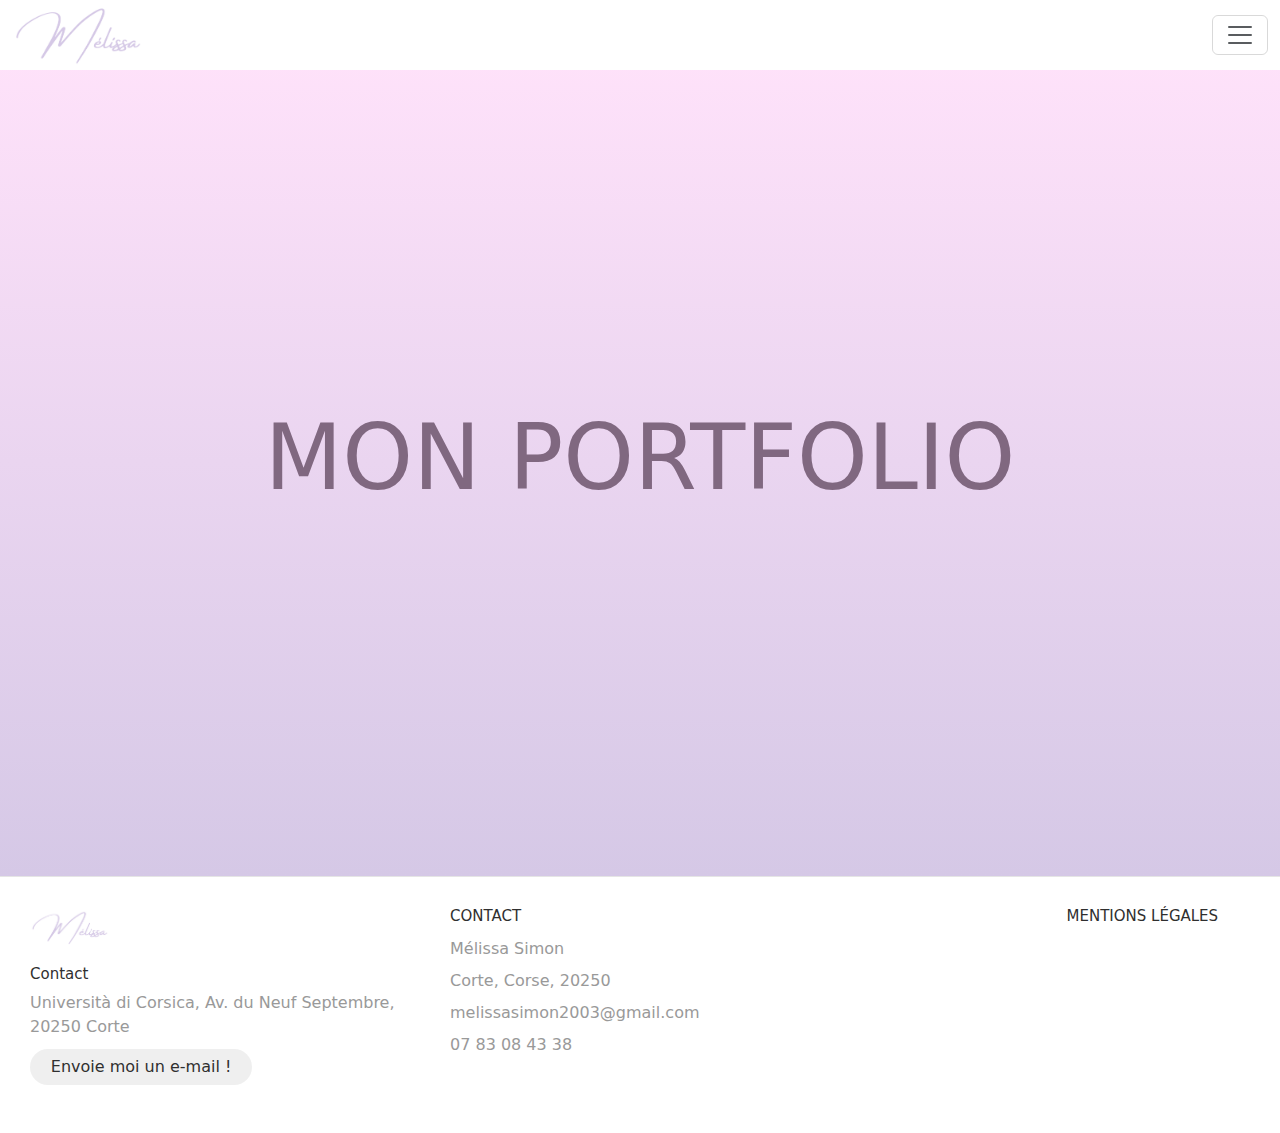
<file: index.html>
<!doctype html>
<html lang="en">
  <head>
    <meta charset="utf-8">
    <meta name="viewport" content="width=device-width, initial-scale=1">
    <title>PORTFOLIO</title>
    <link href="styles.css" rel="stylesheet">
    <link href="https://cdn.jsdelivr.net/npm/bootstrap@5.3.3/dist/css/bootstrap.min.css" rel="stylesheet" integrity="sha384-QWTKZyjpPEjISv5WaRU9OFeRpok6YctnYmDr5pNlyT2bRjXh0JMhjY6hW+ALEwIH" crossorigin="anonymous">
  </head>
  <body>


    <!-- barre de navigation -->
    <nav class="navbar bg-body-tertiary fixed-top">
      <div class="container-fluid">
        <a class="navbar-brand" href="#"><img class="logo" src="/image/logomel.png" alt="logo" /></a>
        <button class="navbar-toggler" type="button" data-bs-toggle="offcanvas" data-bs-target="#offcanvasNavbar" aria-controls="offcanvasNavbar" aria-label="Toggle navigation">
          <span class="navbar-toggler-icon"></span>
        </button>
        <div class="offcanvas offcanvas-end" tabindex="-1" id="offcanvasNavbar" aria-labelledby="offcanvasNavbarLabel">
          <div class="offcanvas-header">
            <h5 class="offcanvas-title" id="offcanvasNavbarLabel"><img class="logo" src="/image/logomel.png" alt="logo" /></h5>
            <button type="button" class="btn-close" data-bs-dismiss="offcanvas" aria-label="Close"></button>
          </div>
          <div class="offcanvas-body">
            <ul class="navbar-nav justify-content-end flex-grow-1 pe-3">
              <li class="nav-item">
                <a class="nav-link active" aria-current="page" href="index.html">Accueil</a>
              </li>
              <li class="nav-item">
                <a class="nav-link" href="quisuisje.html">Qui suis-je?</a>
              </li>
              <li class="nav-item dropdown">
                <a class="nav-link dropdown-toggle" href="#" role="button" data-bs-toggle="dropdown" aria-expanded="false">
                  Mes réalisations
                </a>
                <ul class="dropdown-menu">
                  <li><a class="dropdown-item" href="realgraph.html">Graphisme</a></li>
                  <li><a class="dropdown-item" href="communication.html">Communication</a></li>
                  <li><a class="dropdown-item" href="devweb.html">Developpement Web</a></li>
                  <li><a class="dropdown-item" href="audiovisuel.html">Audiovisuel</a></li>
                  <li>
                    <hr class="dropdown-divider">
                  </li>
      
                </ul>
              </li>
            </ul>
            
          </div>
        </div>
      </div>
    </nav>

  <!-- FIN barre de navigation -->

    <br>
<br>
 <!-- accueil -->

 <div class="accl">
 <h1 class="titre">MON PORTFOLIO</h1>
</div>
<!-- FIN accueil -->






<footer class="footer">
  <div class="footer__addr">
    <p class="footer__logo"><img class="logo" src="/image/logomel.png" alt="logo" /></p>
        
    <h2>Contact</h2>
    
    <address>
      Università di Corsica, Av. du Neuf Septembre, 20250 Corte<br>
          
      <a class="footer__btn" href="mailto:melissasimon2003@gmail.com">Envoie moi un e-mail !</a>
    </address>
  </div>
  
  <ul class="footer__nav">
    <li class="nav__item">
      <h2 class="nav__title">CONTACT</h2>

      <ul class="nav__ul">
        <li>
          <a href="#">Mélissa Simon</a>
        </li>

        <li>
          <a href="#">Corte, Corse, 20250</a>
        </li>
            
        <li>
          <a href="mailto:melissasimon2003@gmail.com">melissasimon2003@gmail.com</a>
        </li>
        <li>
          <a href="#">07 83 08 43 38</a>
        </li>
      </ul>
    </li>
    
    <li class="nav__item nav__item--extra">
      <h2 class="nav__title"></h2>
      
      <ul class="nav__ul nav__ul--extra">
        
        <li>
          <a href="#"></a>
        </li>
        
        <li>
          <a href="#"></a>
        </li>
        <li>
          <a href="#"></a>
        </li>
        
        <li>
          <a href="#"></a>
        </li>
        
        
      </ul>
    </li>
    
    <li class="nav__item">
      <h2 class="nav__title">MENTIONS LÉGALES</h2>
      <ul class="nav__ul">
        <li>
          <a href="#"></a>
        </li>
        
        <li>
          <a href="#"></a>
        </li>
        
        
      </ul>
    </li>
  </ul>
  
 
</footer>



<script src="https://cdn.jsdelivr.net/npm/bootstrap@5.3.3/dist/js/bootstrap.bundle.min.js" integrity="sha384-YvpcrYf0tY3lHB60NNkmXc5s9fDVZLESaAA55NDzOxhy9GkcIdslK1eN7N6jIeHz" crossorigin="anonymous"></script>
</body>
</html>
</file>
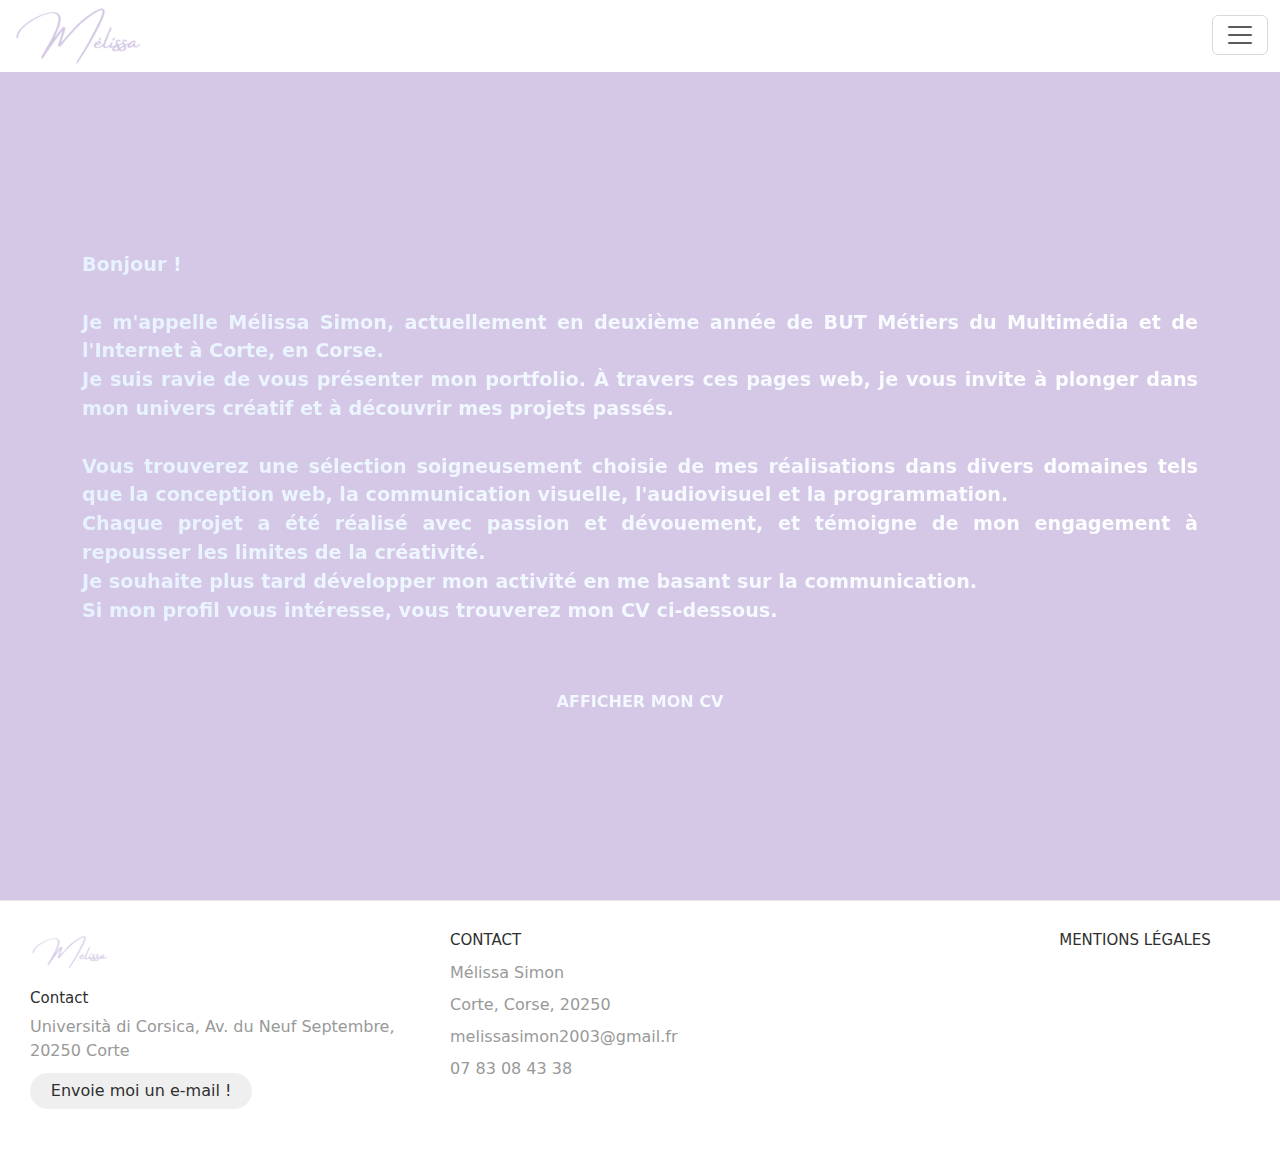
<file: quisuisje.html>
<!doctype html>
<html lang="en">
  <head>
    <meta charset="utf-8">
    <meta name="viewport" content="width=device-width, initial-scale=1">
    <title>MÉLISSA SIMON - PORTFOLIO</title>
    <link href="styles.css" rel="stylesheet">
    <link href="https://cdn.jsdelivr.net/npm/bootstrap@5.3.3/dist/css/bootstrap.min.css" rel="stylesheet" integrity="sha384-QWTKZyjpPEjISv5WaRU9OFeRpok6YctnYmDr5pNlyT2bRjXh0JMhjY6hW+ALEwIH" crossorigin="anonymous">
  </head>
  <body>


    <!-- barre de navigation -->


    <nav class="navbar bg-body-tertiary fixed-top">
      <div class="container-fluid">
        <a class="navbar-brand" href="#"><img class="logo" src="/image/logomel.png" alt="logo" /></a>
        <button class="navbar-toggler" type="button" data-bs-toggle="offcanvas" data-bs-target="#offcanvasNavbar" aria-controls="offcanvasNavbar" aria-label="Toggle navigation">
          <span class="navbar-toggler-icon"></span>
        </button>
        <div class="offcanvas offcanvas-end" tabindex="-1" id="offcanvasNavbar" aria-labelledby="offcanvasNavbarLabel">
          <div class="offcanvas-header">
            <h5 class="offcanvas-title" id="offcanvasNavbarLabel"><img class="logo" src="/image/logomel.png" alt="logo" /></h5>
            <button type="button" class="btn-close" data-bs-dismiss="offcanvas" aria-label="Close"></button>
          </div>
          <div class="offcanvas-body">
            <ul class="navbar-nav justify-content-end flex-grow-1 pe-3">
              <li class="nav-item">
                <a class="nav-link active" aria-current="page" href="index.html">Accueil</a>
              </li>
              <li class="nav-item">
                <a class="nav-link" href="quisuisje.html">Qui suis-je?</a>
              </li>
              <li class="nav-item dropdown">
                <a class="nav-link dropdown-toggle" href="#" role="button" data-bs-toggle="dropdown" aria-expanded="false">
                  Mes réalisations
                </a>
                <ul class="dropdown-menu">
                  <li><a class="dropdown-item" href="realgraph.html">Graphisme</a></li>
                  <li><a class="dropdown-item" href="communication.html">Communication</a></li>
                  <li><a class="dropdown-item" href="devweb.html">Developpement Web</a></li>
                  <li><a class="dropdown-item" href="audiovisuel.html">Audiovisuel</a></li>
                  <li>
                    <hr class="dropdown-divider">
                  </li>
            
                </ul>
              </li>
            </ul>
            
          </div>
        </div>
      </div>
    </nav>

  <!-- FIN barre de navigation -->

    <br>
<br>
 <!-- accueil -->
</br>
 <div class="qui">

          

<!-- FIN accueil -->



<div class="container text-center">
  <div class="row align-items-center">
 
    <div class="col">
     <b> Bonjour ! <br> <br>

Je m'appelle Mélissa Simon, actuellement en deuxième année de BUT Métiers du Multimédia et de l'Internet à Corte, en Corse. <br>
Je suis ravie de vous présenter mon portfolio. À travers ces pages web, je vous invite à plonger dans mon univers créatif et à découvrir mes 
projets passés.<br>
</br>
Vous trouverez une sélection soigneusement choisie de mes réalisations dans divers domaines tels que la conception web, 
la communication visuelle, l'audiovisuel et la programmation. <br>Chaque projet a été réalisé avec passion et dévouement,
 et témoigne de mon engagement à repousser les limites de la créativité.<br>

Je souhaite plus tard développer mon activité en me basant sur la communication.<br>

Si mon profil vous intéresse, vous trouverez mon CV ci-dessous.<br><br>
<br>

<button class="btn" onclick="showPDF()" style="width:100%"><i class="fa fa-download"></i> <b><b>AFFICHER MON CV</b></b></button>

<script>
    function showPDF() {
        window.open('pdf/cvmel.pdf', '_blank');
    }
</script>


    </b> 
    </div>
    
  </div>
</div>


</div>



<footer class="footer">
  <div class="footer__addr">
    <p class="footer__logo"><img class="logo" src="/image/logomel.png" alt="logo" /></p>
        
    <h2>Contact</h2>
    
    <address>
      Università di Corsica, Av. du Neuf Septembre, 20250 Corte<br>
          
      <a class="footer__btn" href="mailto:melissasimon2003@gmail.com">Envoie moi un e-mail !</a>
    </address>
  </div>
  
  <ul class="footer__nav">
    <li class="nav__item">
      <h2 class="nav__title">CONTACT</h2>

      <ul class="nav__ul">
        <li>
          <a href="#">Mélissa Simon</a>
        </li>

        <li>
          <a href="#">Corte, Corse, 20250</a>
        </li>
            
        <li>
          <a href="mailto:melissasimon2003@gmail.com">melissasimon2003@gmail.fr</a>
        </li>
        <li>
          <a href="#">07 83 08 43 38</a>
        </li>
      </ul>
    </li>
    
    <li class="nav__item nav__item--extra">
      <h2 class="nav__title"></h2>
      
      <ul class="nav__ul nav__ul--extra">
        
        <li>
          <a href="#"></a>
        </li>
        
        <li>
          <a href="#"></a>
        </li>
        <li>
          <a href="#"></a>
        </li>
        
        <li>
          <a href="#"></a>
        </li>
        
        
      </ul>
    </li>
    
    <li class="nav__item">
      <h2 class="nav__title">MENTIONS LÉGALES</h2>
      <ul class="nav__ul">
        <li>
          <a href="#"></a>
        </li>
        
        <li>
          <a href="#"></a>
        </li>
        
        
      </ul>
    </li>
  </ul>
  
 
</footer>



<script src="https://cdn.jsdelivr.net/npm/bootstrap@5.3.3/dist/js/bootstrap.bundle.min.js" integrity="sha384-YvpcrYf0tY3lHB60NNkmXc5s9fDVZLESaAA55NDzOxhy9GkcIdslK1eN7N6jIeHz" crossorigin="anonymous"></script>
</body>
</html>
</file>
<file: styles.css>
.poiret-one-regular {
  font-family: "Poiret One", sans-serif;
  font-weight: 400;
  font-style: normal;
}
.container-fluid {
    background-color: white;
    padding: 0%;
    position: fixed;
    top: 0;
    left: 0;
    width: 100%;
}

.logo{
    height: 20%;
    width: 20%;
}

.acc{
  height: 100%;
  width: 100%;
}

.col {

font-size:120%;
  text-align: justify;
  display: inline-block;
background: linear-gradient(to left, rgb(255, 255, 255), rgb(230, 243, 255));

background-clip: text;
-webkit-background-clip: text;
-webkit-text-fill-color: transparent;
  
}



.nav-item{
  font-family: Cambria, Georgia, serif;
    font-size:120%;
    justify-content: center;

}

.accl {
    height: 92vh;
      background: linear-gradient(rgb(255, 226, 250), #D5C8E6);
 
    display: flex;
    justify-content: center;
    align-items: center;
}



.titre {
    color: rgb(128, 104, 128);
    font-size: 10vh;
  }

  
  h1 {
    font-size: "Poiret One", sans-serif;
    color: purple;
    text-align: center;
    margin: auto;
  }



  .qui {
    height: 92vh;
    background-color: #D5C8E6;
    display: flex;
    justify-content: center;
    align-items: center;
}

p {
    font-size:120%;
    text-align: justify;
    font-weight: bold;

}

.col img{
    border: 0.5rem solid white;
    display: flex;
    width : 30%; 
min-width : 400px;
}






.footer {
    display: flex;
    flex-flow: row wrap;
    padding: 30px 30px 0px 30px;
    color: #2f2f2f;
    background-color: #fff;
    border-top: 1px solid #e5e5e5;
  }
  
  .footer > * {
    flex:  1 100%;
  }
  
  .footer__addr {
    margin-right: 1.25em;
    margin-bottom: 2em;
  }
  
  .footer__logo {
    font-family: 'Pacifico', cursive;
    font-weight: 400;
    text-transform: lowercase;
    font-size: 1.5rem;
  }
  
  .footer__addr h2 {
    margin-top: 1.3em;
    font-size: 15px;
    font-weight: 400;
  }
  
  .nav__title {
    font-weight: 400;
    font-size: 15px;
  }
  
  .footer address {
    font-style: normal;
    color: #999;
  }
  
  .footer__btn {
    display: flex;
    align-items: center;
    justify-content: center;
    height: 36px;
    max-width: max-content;
    background-color: rgb(33, 33, 33, 0.07);
    border-radius: 100px;
    color: #2f2f2f;
    line-height: 0;
    margin: 0.6em 0;
    font-size: 1rem;
    padding: 0 1.3em;
  }
  
  .footer ul {
    list-style: none;
    padding-left: 0;
  }
  
  .footer li {
    line-height: 2em;
  }
  
  .footer a {
    text-decoration: none;
  }
  
  .footer__nav {
    display: flex;
      flex-flow: row wrap;
  }
  
  .footer__nav > * {
    flex: 1 50%;
    margin-right: 1.25em;
  }
  
  .nav__ul a {
    color: #999;
  }
  
  .nav__ul--extra {
    column-count: 2;
    column-gap: 1.25em;
  }
  
  .legal {
    display: flex;
    flex-wrap: wrap;
    color: #999;
  }
    
  .legal__links {
    display: flex;
    align-items: center;
  }
  
  .heart {
    color: #2f2f2f;
  }
  
  @media screen and (min-width: 24.375em) {
    .legal .legal__links {
      margin-left: auto;
    }
  }
  
  @media screen and (min-width: 40.375em) {
    .footer__nav > * {
      flex: 1;
    }
    
    .nav__item--extra {
      flex-grow: 2;
    }
    
    .footer__addr {
      flex: 1 0px;
    }
    
    .footer__nav {
      flex: 2 0px;
    }
   
  }

 

  @media(max-width: 600px){
    .cards {
       font-size:12px;
    }
    .navbar-brand {
      height: 0%;
      width: 0%;
  }

  .container-fluid {
    background-color: white;
    padding: 2%;
    position: fixed;
    top: 0;
    left: 0;
    width: 100%;
}
 }

/* MODAL */


.CARDCON{
  height: 40%;
  background-color: #D5C8E6;
  display: flex;
  justify-content: center;
  align-items: center;
 
}

.CARDCON1 {
  justify-content: center;
  align-items: center;
  display: flex;
}


.cards{
  height: 92vh;
  background-color: #D5C8E6;
}
.bouton {
  background-color: #D5C8E6;
  border: none;
  border-radius: 0.5vh;
  padding: 5px 15px;
}

.bouton:hover {background-color: rgb(237, 197, 227)}

button {
  padding: 10px 20px;
  font-size: 16px;
  color: #fff;
  background-color: #D5C8E6;
  border: none;
  border-radius: 5px;
  cursor: pointer;
  transition: background-color 0.3s;
}


button:hover {
  background-color: rgb(237, 197, 227);
}

.compet {
  color: rgb(82, 44, 103);
}

.tmfr{ 
  display: block;
    margin-left: auto;
    margin-right: auto;
  height: 50%;
  width: 50%;
}

.titrecard {
  text-align: center;
  font-size: 3vh;
}

.GRAPH {
  background-color: white;
  letter-spacing: .2rem;
}



/* Style buttons */
.btn {
  background-color: DodgerBlue;
  border: 10%;
  color: white;
  padding: 12px 30px;
  cursor: pointer;
  font-size: 50px;
}

/* Darker background on mouse-over */
.btn:hover {
  background-color: RoyalBlue;
}
</file>
